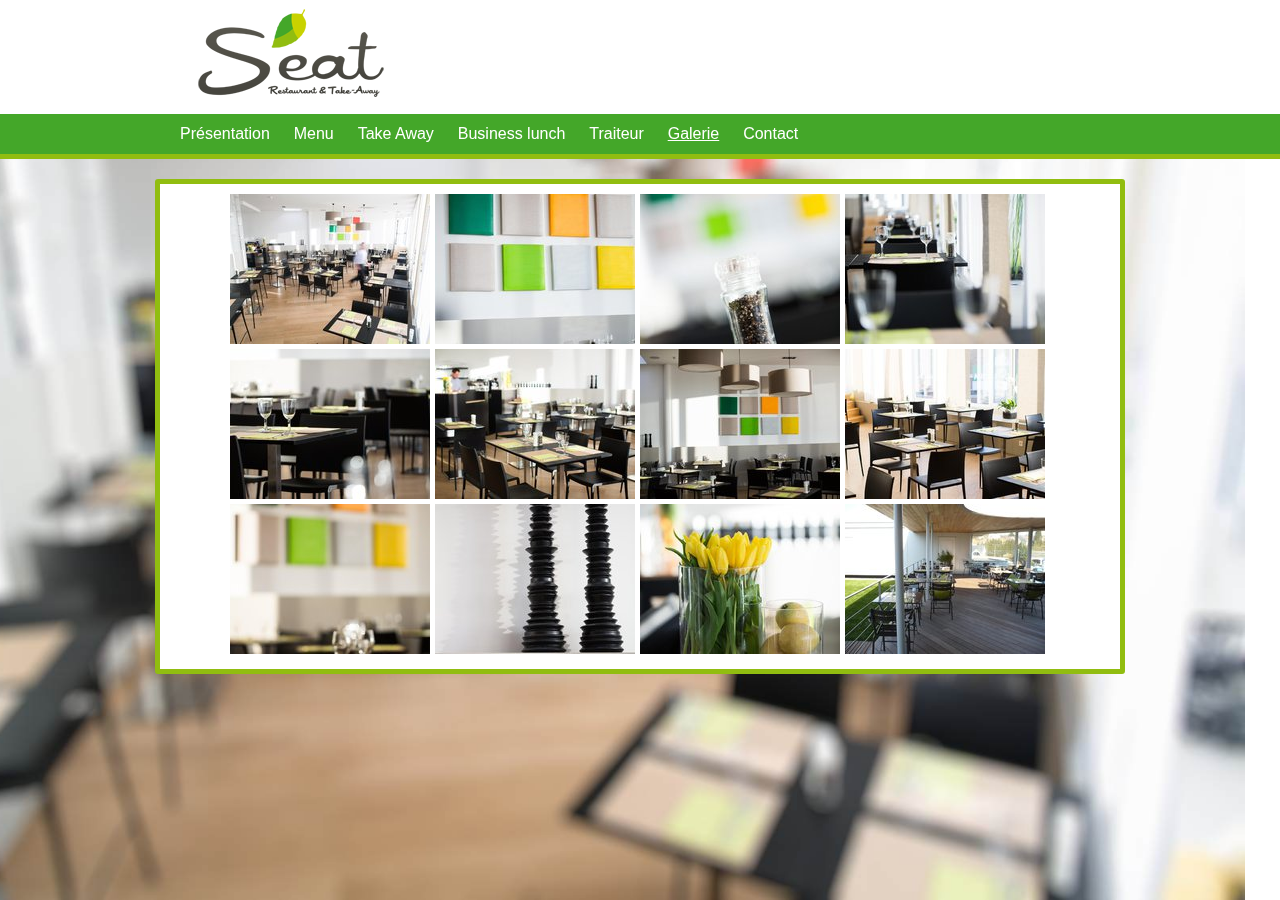
<file: fr/gallery.html>
<!DOCTYPE html>
<html lang="fr">
<head>
	<meta charset="utf-8" />
<title>S'eat Restaurant La hulpe - Galerie</title>
<meta name="Description" content="Restaurant et take-away à la Hulpe">
<meta name="Keywords" content="restaurant, la hulpe, genval, mazerine, take away, à emporter, sandwiches, business lunch, traiteur, snack, sandwicherie">
<meta name="viewport" content="width=device-width">
<meta name="author" content="Qwik">

<script src="../qwik/js/jquery.js"></script>
    <link href="../qwik/module/gallery/fancybox/jquery.fancybox.css" rel="stylesheet" media="all">
    <link href="../qwik/module/gallery/gallery.css" rel="stylesheet" media="all">
    	 <!-- Bootstrap -->
	<link href="../qwik/lib/bootstrap/css/bootstrap.min.css" rel="stylesheet" media="screen">
	
    <!-- Site -->
    <link rel="stylesheet" href="../q/templates/style.css" type="text/css" media="screen, projection">

</head>
<body>
    <img src="../q/templates/images/background1.jpg" class="superbg" alt="background" />
	
    <div id="header">
        <div class="container"><a href="home.html"><img src="../q/templates/images/logo_small.png" alt="Logo" /></a></div>
        <div id="menu">
            <div class="container">
                <div class="row">
                    <div class="span12"><ul class="qwik-menu">
				<li><a href="presentation.html">Présentation</a></li>
				<li><a href="menu.html">Menu</a></li>
				<li><a href="take.html">Take Away</a></li>
				<li><a href="business.html">Business lunch</a></li>
				<li><a href="traiteur.html">Traiteur</a></li>
				<li><a href="gallery.html" class="selected">Galerie</a></li>
				<li><a href="contact.html">Contact</a></li>
	
</ul>
</div>
                </div>
            </div>
        </div>
    </div>
	<div class="container main">
	    <div class="row">
		    <div class="span12">


<div class="qwik-gallery" style="margin-left: auto;margin-right: auto;width:820px;">
<!--
	--><a href="../q/images/gallery/CP1A1978.jpg" data-fancybox-group="zone1_0" class="fancybox" target="_blank" title=""><img alt="CP1A1978" src="../q/cache/gallery/200/150/85/images/gallery/CP1A1978.jpg" height="150" width="200"/></a><!--
--><!--
	--><a href="../q/images/gallery/CP1A2018.jpg" data-fancybox-group="zone1_0" class="fancybox" target="_blank" title=""><img alt="CP1A2018" src="../q/cache/gallery/200/150/85/images/gallery/CP1A2018.jpg" height="150" width="200"/></a><!--
--><!--
	--><a href="../q/images/gallery/CP1A2020.jpg" data-fancybox-group="zone1_0" class="fancybox" target="_blank" title=""><img alt="CP1A2020" src="../q/cache/gallery/200/150/85/images/gallery/CP1A2020.jpg" height="150" width="200"/></a><!--
--><!--
	--><a href="../q/images/gallery/CP1A2024.jpg" data-fancybox-group="zone1_0" class="fancybox" target="_blank" title=""><img alt="CP1A2024" src="../q/cache/gallery/200/150/85/images/gallery/CP1A2024.jpg" height="150" width="200"/></a><!--
--><!--
	--><a href="../q/images/gallery/CP1A2026.jpg" data-fancybox-group="zone1_0" class="fancybox" target="_blank" title=""><img alt="CP1A2026" src="../q/cache/gallery/200/150/85/images/gallery/CP1A2026.jpg" height="150" width="200"/></a><!--
--><!--
	--><a href="../q/images/gallery/CP1A2033.jpg" data-fancybox-group="zone1_0" class="fancybox" target="_blank" title=""><img alt="CP1A2033" src="../q/cache/gallery/200/150/85/images/gallery/CP1A2033.jpg" height="150" width="200"/></a><!--
--><!--
	--><a href="../q/images/gallery/CP1A2034.jpg" data-fancybox-group="zone1_0" class="fancybox" target="_blank" title=""><img alt="CP1A2034" src="../q/cache/gallery/200/150/85/images/gallery/CP1A2034.jpg" height="150" width="200"/></a><!--
--><!--
	--><a href="../q/images/gallery/CP1A2050.jpg" data-fancybox-group="zone1_0" class="fancybox" target="_blank" title=""><img alt="CP1A2050" src="../q/cache/gallery/200/150/85/images/gallery/CP1A2050.jpg" height="150" width="200"/></a><!--
--><!--
	--><a href="../q/images/gallery/CP1A2060.jpg" data-fancybox-group="zone1_0" class="fancybox" target="_blank" title=""><img alt="CP1A2060" src="../q/cache/gallery/200/150/85/images/gallery/CP1A2060.jpg" height="150" width="200"/></a><!--
--><!--
	--><a href="../q/images/gallery/CP1A2063.jpg" data-fancybox-group="zone1_0" class="fancybox" target="_blank" title=""><img alt="CP1A2063" src="../q/cache/gallery/200/150/85/images/gallery/CP1A2063.jpg" height="150" width="200"/></a><!--
--><!--
	--><a href="../q/images/gallery/CP1A2065.jpg" data-fancybox-group="zone1_0" class="fancybox" target="_blank" title=""><img alt="CP1A2065" src="../q/cache/gallery/200/150/85/images/gallery/CP1A2065.jpg" height="150" width="200"/></a><!--
--><!--
	--><a href="../q/images/gallery/Terrasse(48).JPG" data-fancybox-group="zone1_0" class="fancybox" target="_blank" title=""><img alt="Terrasse(48)" src="../q/cache/gallery/200/150/85/images/gallery/Terrasse(48).JPG" height="150" width="200"/></a><!--
--></div>
</div>
	    </div>
	</div>

	<script src="../qwik/lib/bootstrap/js/bootstrap.min.js"></script>    <script src="../q/templates/background.js" type="text/javascript"></script>

    <script src="../qwik/module/gallery/fancybox/jquery.fancybox.pack.js"></script>
    <script src="../qwik/module/gallery/init.js"></script>


</body>
</html>
</file>
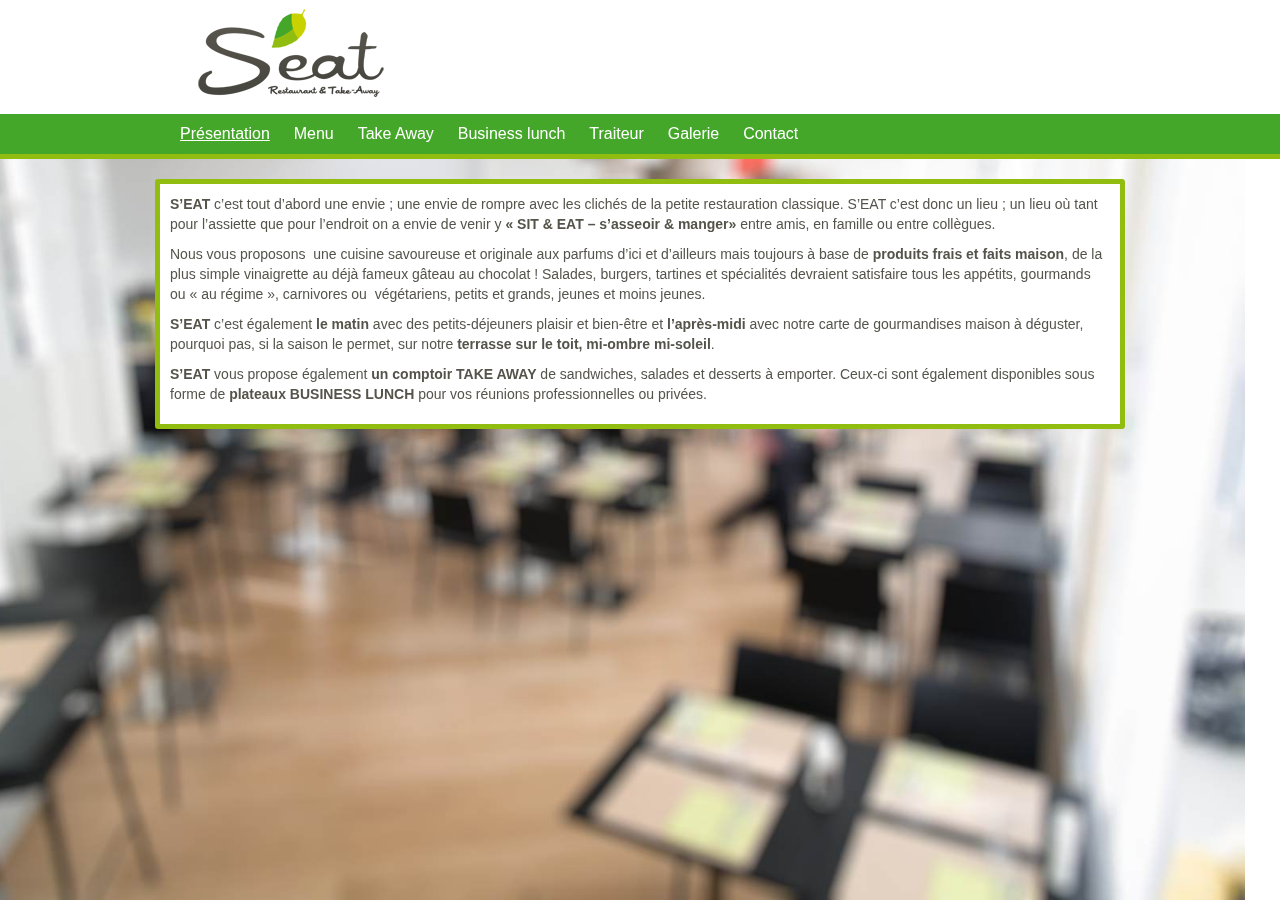
<file: fr/presentation.html>
<!DOCTYPE html>
<html lang="fr">
<head>
	<meta charset="utf-8" />
<title>S'eat Restaurant La hulpe - Présentation</title>
<meta name="Description" content="Restaurant et take-away à la Hulpe">
<meta name="Keywords" content="restaurant, la hulpe, genval, mazerine, take away, à emporter, sandwiches, business lunch, traiteur, snack, sandwicherie">
<meta name="viewport" content="width=device-width">
<meta name="author" content="Qwik">

<script src="../qwik/js/jquery.js"></script>
    	 <!-- Bootstrap -->
	<link href="../qwik/lib/bootstrap/css/bootstrap.min.css" rel="stylesheet" media="screen">
	
    <!-- Site -->
    <link rel="stylesheet" href="../q/templates/style.css" type="text/css" media="screen, projection">

</head>
<body>
    <img src="../q/templates/images/background1.jpg" class="superbg" alt="background" />
	
    <div id="header">
        <div class="container"><a href="home.html"><img src="../q/templates/images/logo_small.png" alt="Logo" /></a></div>
        <div id="menu">
            <div class="container">
                <div class="row">
                    <div class="span12"><ul class="qwik-menu">
				<li><a href="presentation.html" class="selected">Présentation</a></li>
				<li><a href="menu.html">Menu</a></li>
				<li><a href="take.html">Take Away</a></li>
				<li><a href="business.html">Business lunch</a></li>
				<li><a href="traiteur.html">Traiteur</a></li>
				<li><a href="gallery.html">Galerie</a></li>
				<li><a href="contact.html">Contact</a></li>
	
</ul>
</div>
                </div>
            </div>
        </div>
    </div>
	<div class="container main">
	    <div class="row">
		    <div class="span12">
<p><b>S’EAT</b> c’est tout d’abord une envie&nbsp;; une envie de rompre
avec les clichés de la petite restauration classique. S’EAT c’est donc un
lieu&nbsp;; un lieu où tant pour l’assiette que pour l’endroit on a envie de
venir y <b>«&nbsp;SIT &amp; EAT&nbsp;– s’asseoir &amp; manger»</b> entre amis,
en famille ou entre collègues. </p>

<p>Nous
vous proposons  une cuisine savoureuse et originale aux parfums d’ici et
d’ailleurs mais toujours à base de <b>produits frais et faits maison</b>, de la
plus simple vinaigrette au déjà fameux gâteau au chocolat&nbsp;! Salades,
burgers, tartines et spécialités devraient satisfaire tous les appétits,
gourmands ou «&nbsp;au régime&nbsp;», carnivores ou  végétariens, petits et
grands, jeunes et moins jeunes. </p>

<p><b>S’EAT</b> c’est également <b>le matin</b> avec des petits-déjeuners plaisir et bien-être et <b>l’après-midi</b> avec notre carte de gourmandises
maison à déguster, pourquoi pas, si la saison le permet, sur notre <b>terrasse
        sur le toit, mi-ombre mi-soleil</b>.</p>

<p><b>S’EAT</b> vous propose également <b>un comptoir TAKE AWAY</b> de
sandwiches, salades et desserts à emporter. Ceux-ci sont également disponibles
sous forme de <b>plateaux BUSINESS LUNCH</b> pour vos réunions professionnelles
ou privées.</p>
</div>
	    </div>
	</div>

	<script src="../qwik/lib/bootstrap/js/bootstrap.min.js"></script>    <script src="../q/templates/background.js" type="text/javascript"></script>



</body>
</html>
</file>
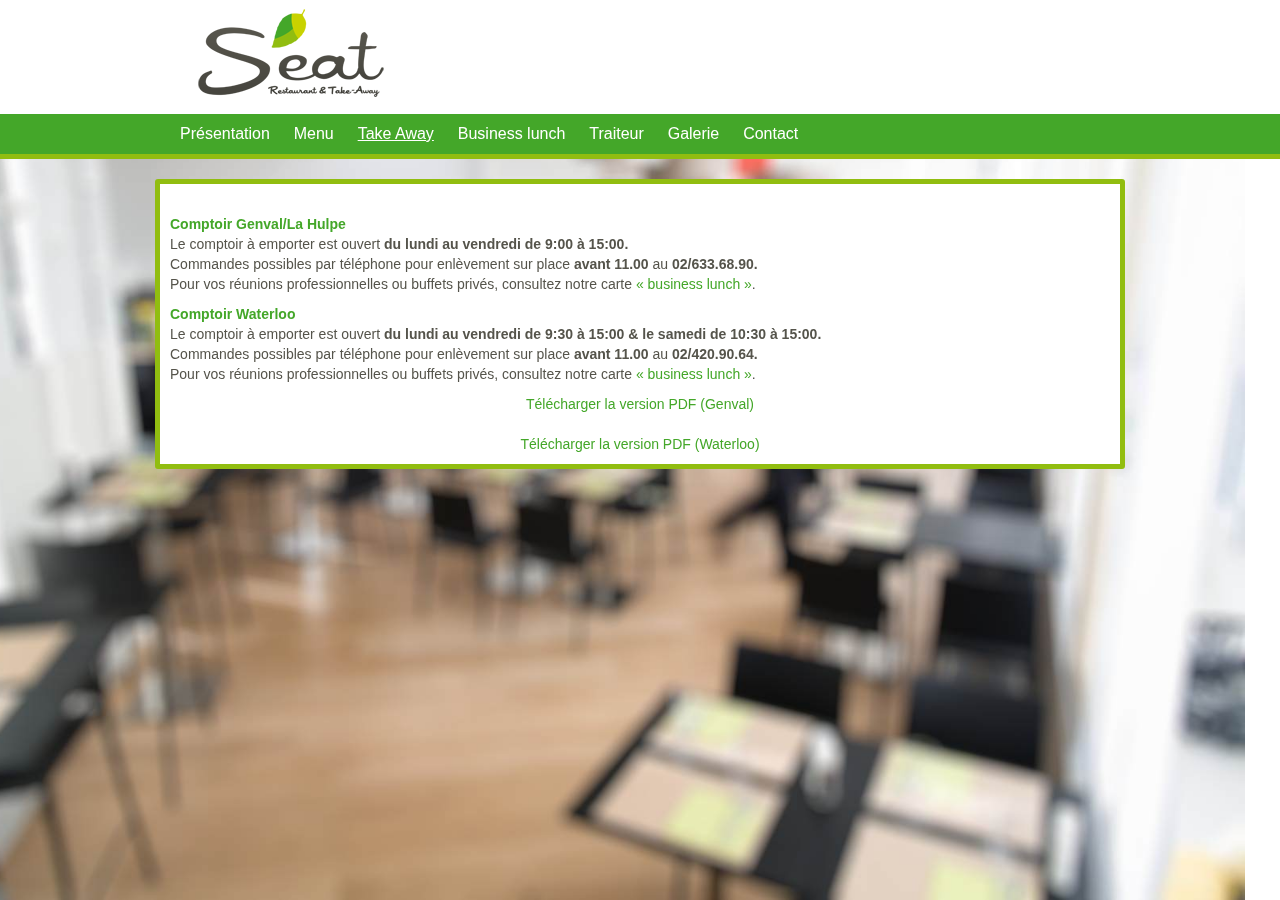
<file: fr/take.html>
<!DOCTYPE html>
<html lang="fr">
<head>
	<meta charset="utf-8" />
<title>S'eat Restaurant La hulpe - Take Away</title>
<meta name="Description" content="Restaurant et take-away à la Hulpe">
<meta name="Keywords" content="restaurant, la hulpe, genval, mazerine, take away, à emporter, sandwiches, business lunch, traiteur, snack, sandwicherie">
<meta name="viewport" content="width=device-width">
<meta name="author" content="Qwik">

<script src="../qwik/js/jquery.js"></script>
    	 <!-- Bootstrap -->
	<link href="../qwik/lib/bootstrap/css/bootstrap.min.css" rel="stylesheet" media="screen">

    <!-- Site -->
    <link rel="stylesheet" href="../q/templates/style.css" type="text/css" media="screen, projection">

</head>
<body>
    <img src="../q/templates/images/background1.jpg" class="superbg" alt="background" />

    <div id="header">
        <div class="container"><a href="home.html"><img src="../q/templates/images/logo_small.png" alt="Logo" /></a></div>
        <div id="menu">
            <div class="container">
                <div class="row">
                    <div class="span12"><ul class="qwik-menu">
				<li><a href="presentation.html">Présentation</a></li>
				<li><a href="menu.html">Menu</a></li>
				<li><a href="take.html" class="selected">Take Away</a></li>
				<li><a href="business.html">Business lunch</a></li>
				<li><a href="traiteur.html">Traiteur</a></li>
				<li><a href="gallery.html">Galerie</a></li>
				<li><a href="contact.html">Contact</a></li>

</ul>
</div>
                </div>
            </div>
        </div>
    </div>
	<div class="container main">
	    <div class="row">
		    <div class="span12">﻿<p>
    <strong class="important">Comptoir Genval/La Hulpe</strong><br />
    Le comptoir à emporter est ouvert <strong>du lundi au vendredi de 9:00 à 15:00.</strong><br />
    Commandes possibles par téléphone pour enlèvement sur place <strong>avant 11.00</strong> au <strong>02/633.68.90.</strong><br />
    Pour vos réunions professionnelles ou buffets privés, consultez notre carte <a
                href="business.html">« business lunch »</a>.
</p>
<p>
    <strong class="important">Comptoir Waterloo</strong><br />
    Le comptoir à emporter est ouvert <strong>du lundi au vendredi de 9:30 à 15:00 & le samedi de 10:30 à 15:00.</strong><br />
    Commandes possibles par téléphone pour enlèvement sur place <strong>avant 11.00</strong> au <strong>02/420.90.64.</strong><br />
    Pour vos réunions professionnelles ou buffets privés, consultez notre carte <a
            href="business.html">« business lunch »</a>.
</p>


<div style="text-align: center;">
    <a href="../q/upload/Take%20Away%20-%20Genval.pdf" target="_blank">Télécharger la version PDF
        (Genval)</a><br><br>
    <a href="../q/upload/Take%20Away%20-%20Waterloo.pdf" target="_blank">Télécharger la version PDF
        (Waterloo)</a>
</div>
</div>
	    </div>
	</div>

	<script src="../qwik/lib/bootstrap/js/bootstrap.min.js"></script>    <script src="../q/templates/background.js" type="text/javascript"></script>



</body>
</html>
</file>
<file: qwik/module/gallery/gallery.css>
/* Un peu d'espace entre chaque image */
.qwik-gallery a{
    padding-right: 5px;
}
/*Les images sont alignées comme il faut*/
.qwik-gallery img{
    vertical-align: baseline;
}
</file>
<file: q/templates/style.css>
/*
vert foncé: 44A729
vert clair: 91BD10
jaune: C8D200
gris: 55544B
*/

span.qwik-restaurant-background{
    background: #FFFFFF;
}

body{
    color:#55544B;
	font-family: Calibri, "Helvetica Neue", Arial, Helvetica,sans-serif;
    /*background-color:#E0E670;*/
}

#header{
    /*background-color:#7B7B7B;*/
    background-color: #FFFFFF;
}

#menu{
    background-color:#44A729;
    border-bottom: 5px solid #91BD10;
    padding:10px 0px 10px 20px;
}

#menu ul {
    margin: 0 ;
    padding: 0 ;
    list-style: none ;
}
#menu li {
    /*color: #DAFA03;*/
    color:#FFFFFF;
    display: inline;
    /*margin-right: 1px;*/
    padding-top:3px;
}
#menu li a {
    /*color: #DAFA03;*/
    color:white;
    margin: 4px 20px 4px 0px;
    text-decoration: none ;
    font-size: 16px;
}
#menu li a:hover {
    text-decoration:underline;
}

#menu .selected{
    text-decoration:underline;
}

a{
    color: #44A729;
}
a:hover{
    color: #55544B;
    text-decoration: underline;
}

/*Contenu au milieu*/
.main{
    background-color: #FFFFFF;
    padding:10px 10px;
    margin-top:20px;
    border: 5px solid #91BD10;
    /*min-height: 500px;*/
    -webkit-border-radius: 3px;
    -moz-border-radius: 3px;
    border-radius: 3px;
}

.qwik-restaurant-level-description{
    margin:0px;
}
p.qwik-restaurant-level{
    color:#44A729;
    line-height: 30px;
    margin: 0;
}
p.qwik-restaurant-level1{
    border-bottom:#44A729 1px solid;
    font-size: 30px;
}
p.qwik-restaurant-level2{
    font-size: 22px;
}

li.qwik-restaurant-plat {
    border-bottom:1px dotted #55544B;
    margin: -1.3em 0 0;
}

p.seat-petit-dej{
    font-size:14px;
    text-transform:none;
    font-weight: bold;
    line-height:inherit;
    color:#55544B;
}

img.superbg {
    position:fixed;
    top:0;
    left:0;
    z-index:-1;
}
.title{
    font-size: 30px;
    color:#44A729;
    font-weight: normal;
}

.important{
    color:#44A729;
}

.take-away-intro{
    font-size:18px;
}

.download-folder-image{
    text-align: center;
}
.download-folder-text{
    text-align: right;
}
</file>
